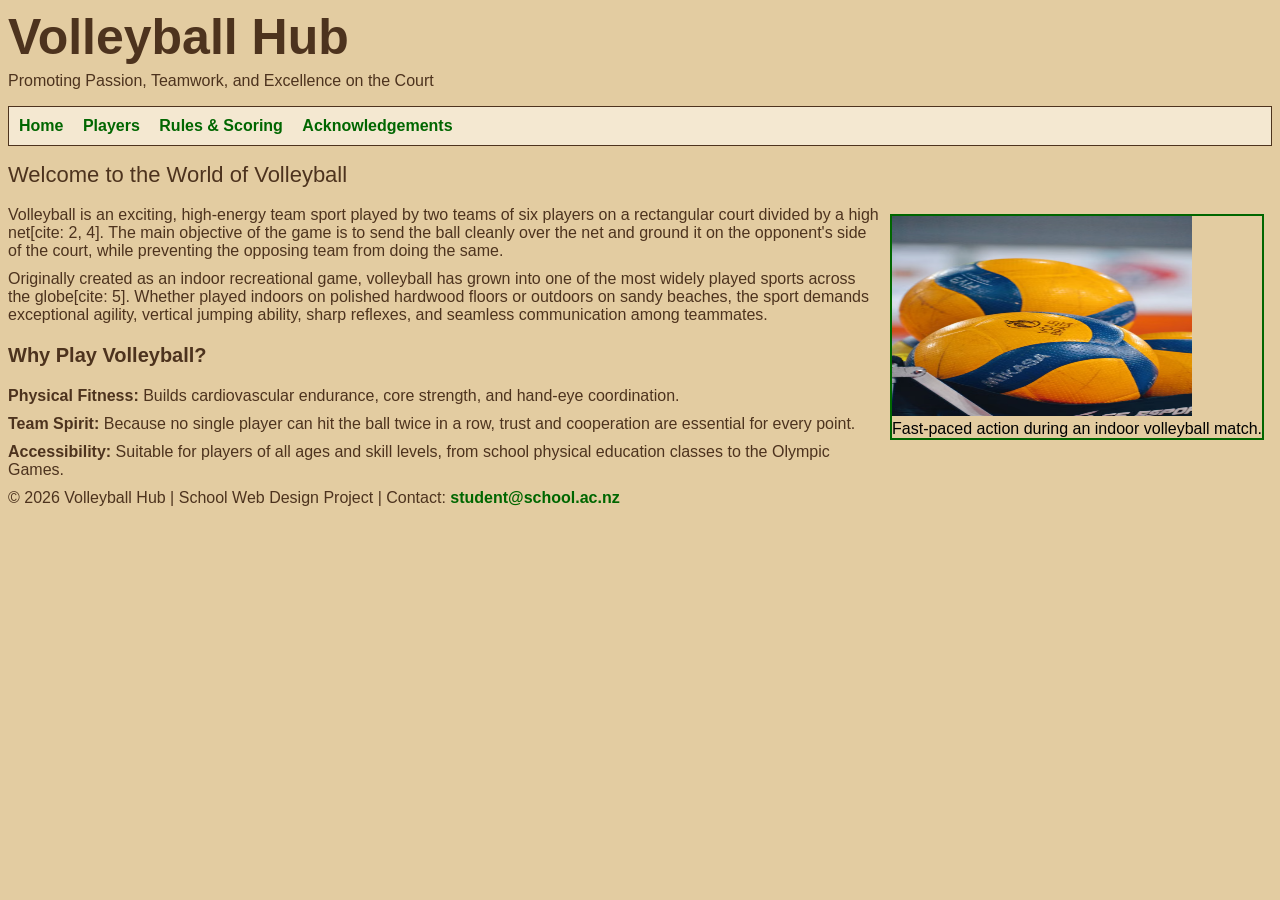
<file: index.html>
<!DOCTYPE html>
<html lang="en">
<head>
    <meta charset="UTF-8">
    <title>Volleyball Hub - Home</title>
    <link href="volleyball-styles.css" rel="stylesheet" type="text/css">
</head>
<body>
    <div class="container">
        <header>
            <h1>Volleyball Hub</h1>
            <p class="subtitle">Promoting Passion, Teamwork, and Excellence on the Court</p>
        </header>

        <nav>
            <ul>
                <li><a href="index.html" class="active">Home</a></li>
                <li><a href="players.html">Players</a></li>
                <li><a href="rules.html">Rules &amp; Scoring</a></li>
                <li><a href="acknowledgement.html">Acknowledgements</a></li>
            </ul>
        </nav>

        <main>
            <h2>Welcome to the World of Volleyball</h2>
            
            <figure class="image-box rightfloat">
                <img src="Screenshot 2026-11-11 100849.png" width="300" height="200" alt="Indoor volleyball match in action">
                <figcaption>Fast-paced action during an indoor volleyball match.</figcaption>
            </figure>

            <p>Volleyball is an exciting, high-energy team sport played by two teams of six players on a rectangular court divided by a high net[cite: 2, 4]. The main objective of the game is to send the ball cleanly over the net and ground it on the opponent's side of the court, while preventing the opposing team from doing the same.</p>

            <p>Originally created as an indoor recreational game, volleyball has grown into one of the most widely played sports across the globe[cite: 5]. Whether played indoors on polished hardwood floors or outdoors on sandy beaches, the sport demands exceptional agility, vertical jumping ability, sharp reflexes, and seamless communication among teammates.</p>

            <div class="info-card">
                <h3>Why Play Volleyball?</h3>
                <p><strong>Physical Fitness:</strong> Builds cardiovascular endurance, core strength, and hand-eye coordination.</p>
                <p><strong>Team Spirit:</strong> Because no single player can hit the ball twice in a row, trust and cooperation are essential for every point.</p>
                <p><strong>Accessibility:</strong> Suitable for players of all ages and skill levels, from school physical education classes to the Olympic Games.</p>
            </div>
        </main>

        <footer>
            <p>&copy; 2026 Volleyball Hub | School Web Design Project | Contact: <a href="mailto:student@school.ac.nz?subject=Volleyball%20Website%20Enquiry">student@school.ac.nz</a></p>
        </footer>
    </div>
</body>
</html>
</file>
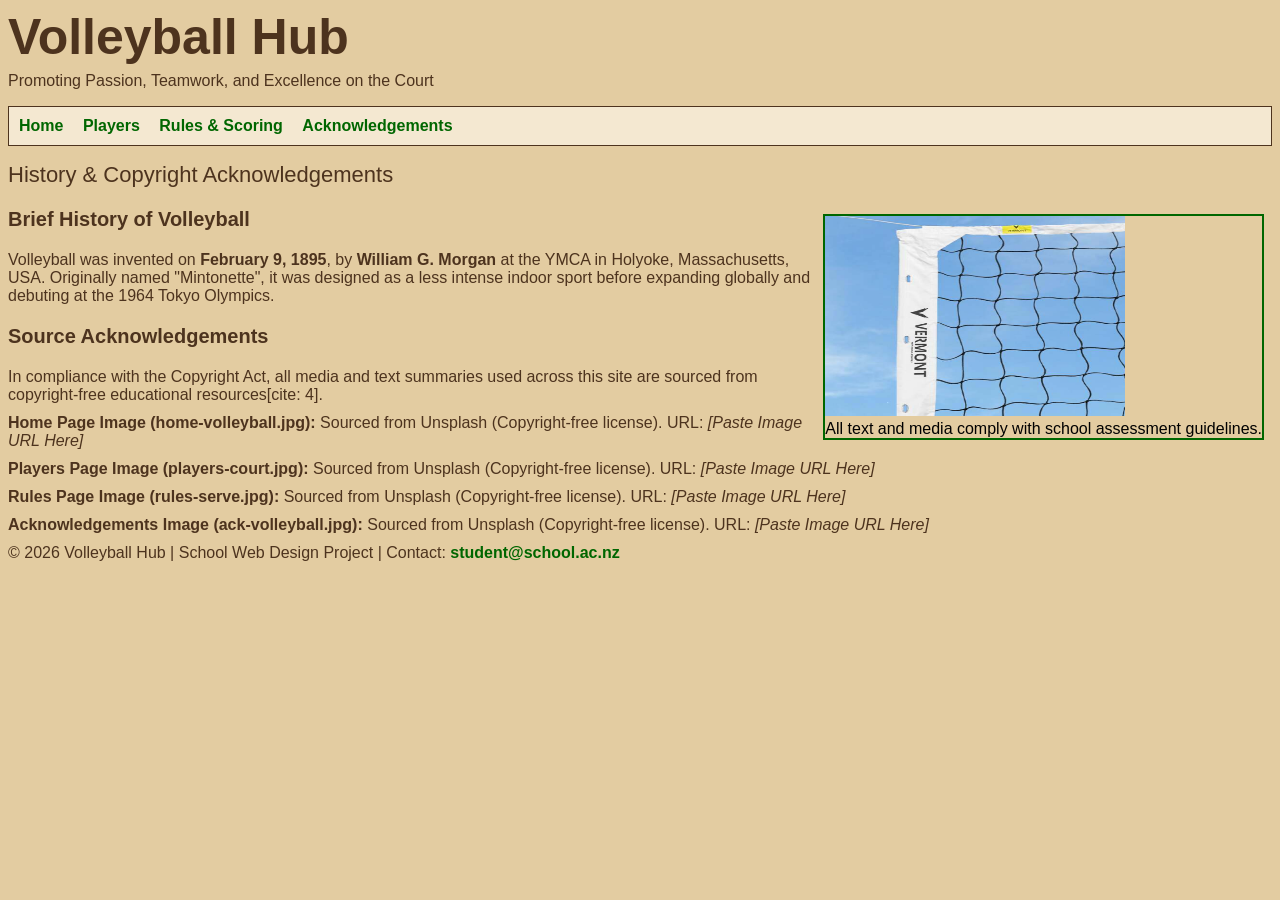
<file: acknowledgement.html>
<!DOCTYPE html>
<html lang="en">
<head>
    <meta charset="UTF-8">
    <title>Volleyball Hub - Acknowledgements</title>
    <link href="volleyball-styles.css" rel="stylesheet" type="text/css">
</head>
<body>
    <div class="container">
        <header>
            <h1>Volleyball Hub</h1>
            <p class="subtitle">Promoting Passion, Teamwork, and Excellence on the Court</p>
        </header>

        <nav>
            <ul>
                <li><a href="index.html">Home</a></li>
                <li><a href="players.html">Players</a></li>
                <li><a href="rules.html">Rules &amp; Scoring</a></li>
                <li><a href="acknowledgements.html" class="active">Acknowledgements</a></li>
            </ul>
        </nav>

        <main>
            <h2>History &amp; Copyright Acknowledgements</h2>

            <figure class="image-box rightfloat">
                <img src="Screenshot 2026-11-18 002558.png" width="300" height="200" alt="Volleyball net against a clear sky">
                <figcaption>All text and media comply with school assessment guidelines.</figcaption>
            </figure>

            <h3>Brief History of Volleyball</h3>
            <p>Volleyball was invented on <strong>February 9, 1895</strong>, by <strong>William G. Morgan</strong> at the YMCA in Holyoke, Massachusetts, USA. Originally named "Mintonette", it was designed as a less intense indoor sport before expanding globally and debuting at the 1964 Tokyo Olympics.</p>

            <div class="info-card">
                <h3>Source Acknowledgements</h3>
                <p>In compliance with the Copyright Act, all media and text summaries used across this site are sourced from copyright-free educational resources[cite: 4].</p>
                <p><strong>Home Page Image (home-volleyball.jpg):</strong> Sourced from Unsplash (Copyright-free license). URL: <em>[Paste Image URL Here]</em></p>
                <p><strong>Players Page Image (players-court.jpg):</strong> Sourced from Unsplash (Copyright-free license). URL: <em>[Paste Image URL Here]</em></p>
                <p><strong>Rules Page Image (rules-serve.jpg):</strong> Sourced from Unsplash (Copyright-free license). URL: <em>[Paste Image URL Here]</em></p>
                <p><strong>Acknowledgements Image (ack-volleyball.jpg):</strong> Sourced from Unsplash (Copyright-free license). URL: <em>[Paste Image URL Here]</em></p>
            </div>
        </main>

        <footer>
            <p>&copy; 2026 Volleyball Hub | School Web Design Project | Contact: <a href="mailto:student@school.ac.nz?subject=Volleyball%20Website%20Enquiry">student@school.ac.nz</a></p>
        </footer>
    </div>
</body>
</html>
</file>
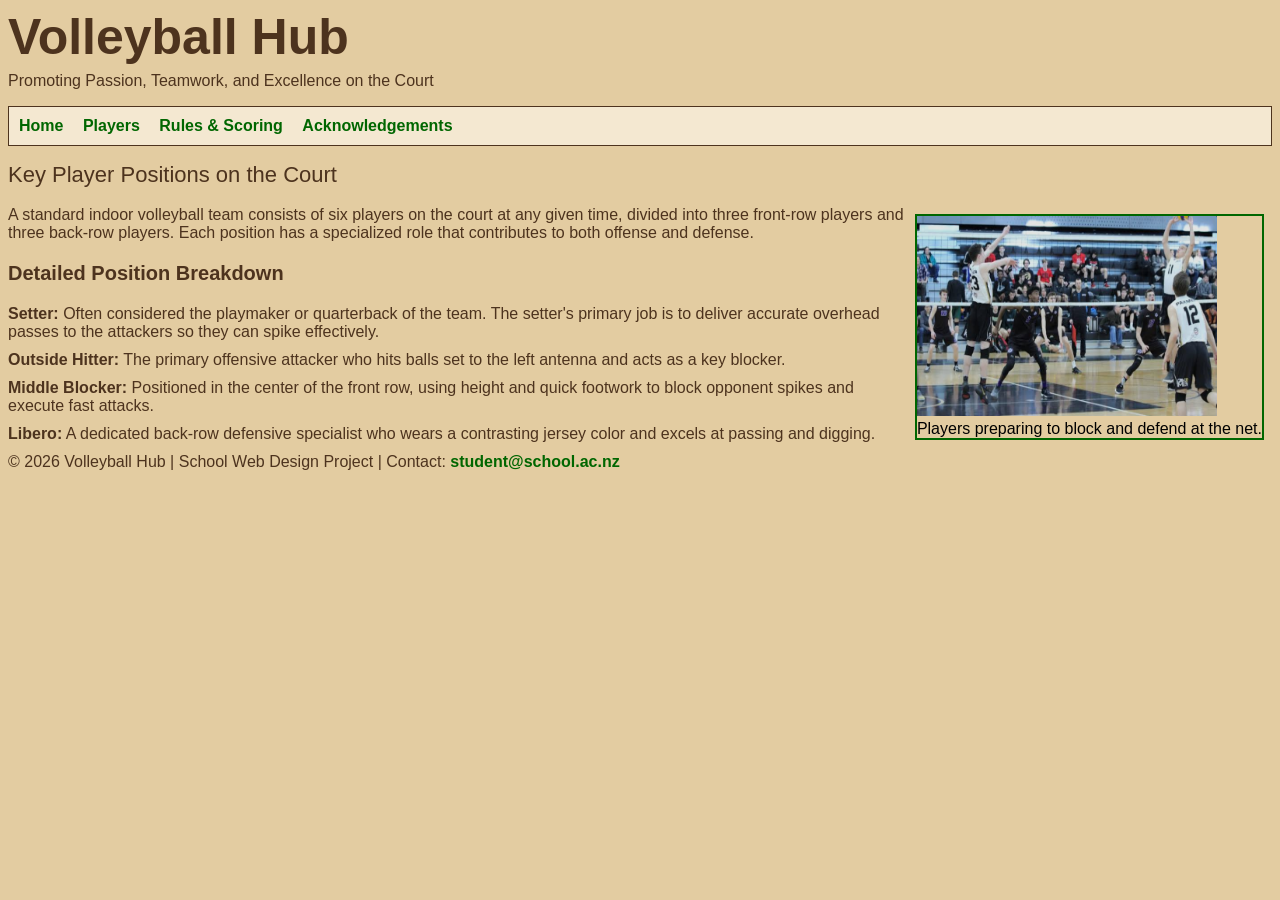
<file: players.html>
<!DOCTYPE html>
<html lang="en">
<head>
    <meta charset="UTF-8">
    <title>Volleyball Hub - Players</title>
    <link href="volleyball-styles.css" rel="stylesheet" type="text/css">
</head>
<body>
    <div class="container">
        <header>
            <h1>Volleyball Hub</h1>
            <p class="subtitle">Promoting Passion, Teamwork, and Excellence on the Court</p>
        </header>

        <nav>
            <ul>
                <li><a href="index.html">Home</a></li>
                <li><a href="players.html" class="active">Players</a></li>
                <li><a href="rules.html">Rules &amp; Scoring</a></li>
                <li><a href="acknowledgements.html">Acknowledgements</a></li>
            </ul>
        </nav>

        <main>
            <h2>Key Player Positions on the Court</h2>

            <figure class="image-box rightfloat">
                <img src="Screenshot 2026-11-18 002954.png" width="300" height="200" alt="Volleyball players positioning at the net">
                <figcaption>Players preparing to block and defend at the net.</figcaption>
            </figure>

            <p>A standard indoor volleyball team consists of six players on the court at any given time, divided into three front-row players and three back-row players. Each position has a specialized role that contributes to both offense and defense.</p>

            <div class="info-card">
                <h3>Detailed Position Breakdown</h3>
                <p><strong>Setter:</strong> Often considered the playmaker or quarterback of the team. The setter's primary job is to deliver accurate overhead passes to the attackers so they can spike effectively.</p>
                <p><strong>Outside Hitter:</strong> The primary offensive attacker who hits balls set to the left antenna and acts as a key blocker.</p>
                <p><strong>Middle Blocker:</strong> Positioned in the center of the front row, using height and quick footwork to block opponent spikes and execute fast attacks.</p>
                <p><strong>Libero:</strong> A dedicated back-row defensive specialist who wears a contrasting jersey color and excels at passing and digging.</p>
            </div>
        </main>

        <footer>
            <p>&copy; 2026 Volleyball Hub | School Web Design Project | Contact: <a href="mailto:student@school.ac.nz?subject=Volleyball%20Website%20Enquiry">student@school.ac.nz</a></p>
        </footer>
    </div>
</body>
</html>
</file>
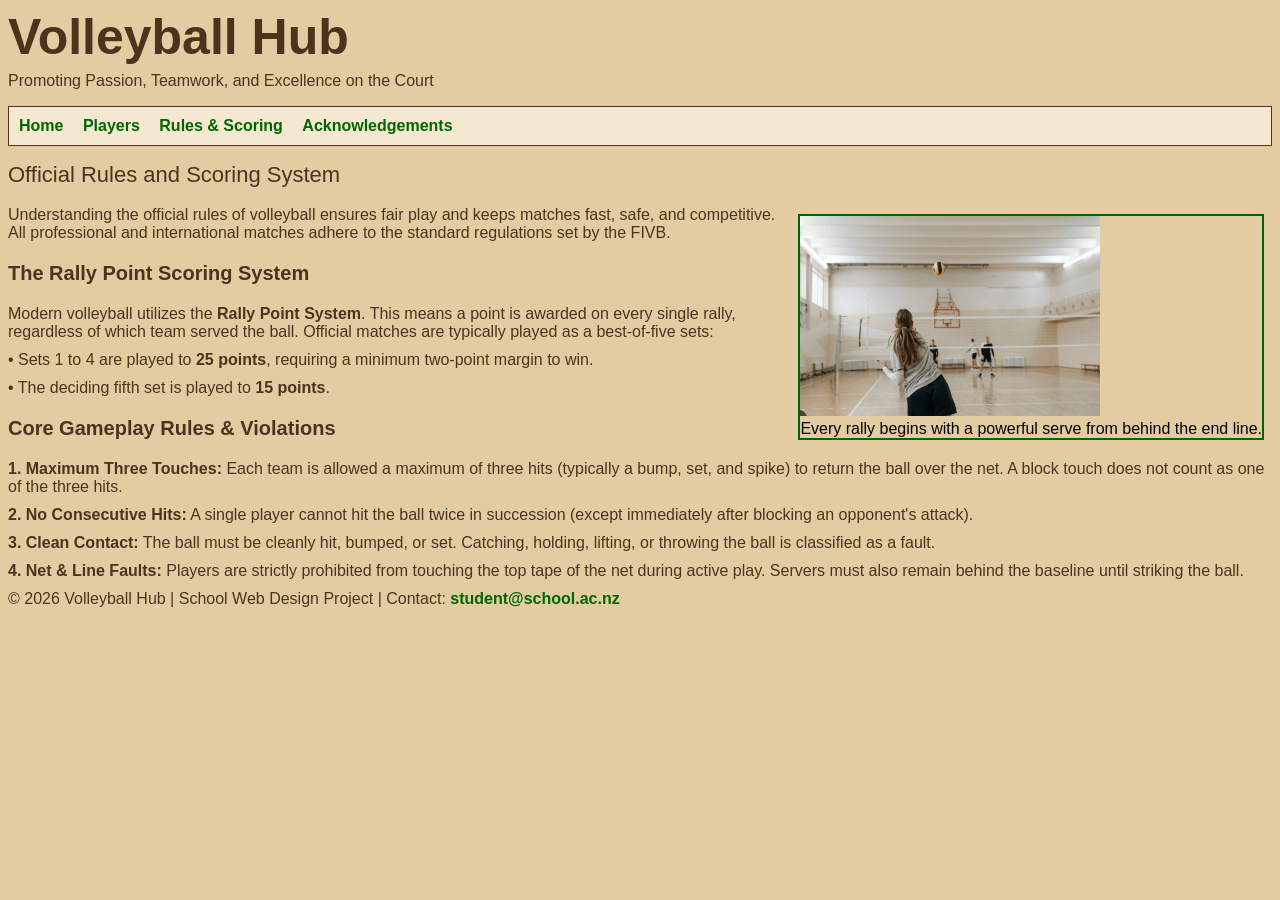
<file: rules.html>
<!DOCTYPE html>
<html lang="en">
<head>
    <meta charset="UTF-8">
    <title>Volleyball Hub - Rules &amp; Scoring</title>
    <link href="volleyball-styles.css" rel="stylesheet" type="text/css">
</head>
<body>
    <div class="container">
        <header>
            <h1>Volleyball Hub</h1>
            <p class="subtitle">Promoting Passion, Teamwork, and Excellence on the Court</p>
        </header>

        <nav>
            <ul>
                <li><a href="index.html">Home</a></li>
                <li><a href="players.html">Players</a></li>
                <li><a href="rules.html" class="active">Rules &amp; Scoring</a></li>
                <li><a href="acknowledgements.html">Acknowledgements</a></li>
            </ul>
        </nav>

        <main>
            <h2>Official Rules and Scoring System</h2>

            <figure class="image-box rightfloat">
                <img src="Screenshot 2026-11-18 002426.png" width="300" height="200" alt="Volleyball player serving the ball over the net">
                <figcaption>Every rally begins with a powerful serve from behind the end line.</figcaption>
            </figure>

            <p>Understanding the official rules of volleyball ensures fair play and keeps matches fast, safe, and competitive. All professional and international matches adhere to the standard regulations set by the FIVB.</p>

            <h3>The Rally Point Scoring System</h3>
            <p>Modern volleyball utilizes the <strong>Rally Point System</strong>. This means a point is awarded on every single rally, regardless of which team served the ball. Official matches are typically played as a best-of-five sets:</p>
            <p>• Sets 1 to 4 are played to <strong>25 points</strong>, requiring a minimum two-point margin to win.</p>
            <p>• The deciding fifth set is played to <strong>15 points</strong>.</p>

            <h3>Core Gameplay Rules &amp; Violations</h3>
            <div class="info-card">
                <p><strong>1. Maximum Three Touches:</strong> Each team is allowed a maximum of three hits (typically a bump, set, and spike) to return the ball over the net. A block touch does not count as one of the three hits.</p>
                <p><strong>2. No Consecutive Hits:</strong> A single player cannot hit the ball twice in succession (except immediately after blocking an opponent's attack).</p>
                <p><strong>3. Clean Contact:</strong> The ball must be cleanly hit, bumped, or set. Catching, holding, lifting, or throwing the ball is classified as a fault.</p>
                <p><strong>4. Net &amp; Line Faults:</strong> Players are strictly prohibited from touching the top tape of the net during active play. Servers must also remain behind the baseline until striking the ball.</p>
            </div>
        </main>

        <footer>
            <p>&copy; 2026 Volleyball Hub | School Web Design Project | Contact: <a href="mailto:student@school.ac.nz?subject=Volleyball%20Website%20Enquiry">student@school.ac.nz</a></p>
        </footer>
    </div>
</body>
</html>
</file>
<file: volleyball-styles.css>
body {
    background-color: #E3CCA1;
    font-family: "Trebuchet MS", Arial, Helvetica, sans-serif;
}

/*TEXT TAG STYLES*/
h1 {
    font-family: "Arial Black", Gadget, sans-serif;
    font-size: 50px;
    color: #4D331E;
    margin-top: 0px;
    margin-bottom: 0px;
}

h2 {
    font-weight: normal;
    margin-top: 0px;
    font-size: 22px;
    color: #4D331E;
}

h3 {
    font-weight: bold;
    margin-top: 20px;
    font-size: 20px;
    color: #4D331E;
}

p {
    font-size: 16px;
    color: #4D331E;
    padding: 0px;
    margin-top: 6px;
    margin-bottom: 10px;
}

/*LINK STYLES*/
a:link, a:visited {
    color: #060;
    font-weight: bold;
    text-decoration: none;
}

a:hover, a:active {
    color: #900;
    text-decoration: underline;
}

/*CLASS STYLES*/
.rightfloat {
    border: 2px solid #060;
    margin: 8px;
    float: right;
}

/* LIST STYLE FOR MENU */
ul {
    background-color: #f4e8d1;
    padding: 10px;
    border: 1px solid #4D331E;
}

li {
    display: inline;
    margin-right: 15px;
}
</file>
